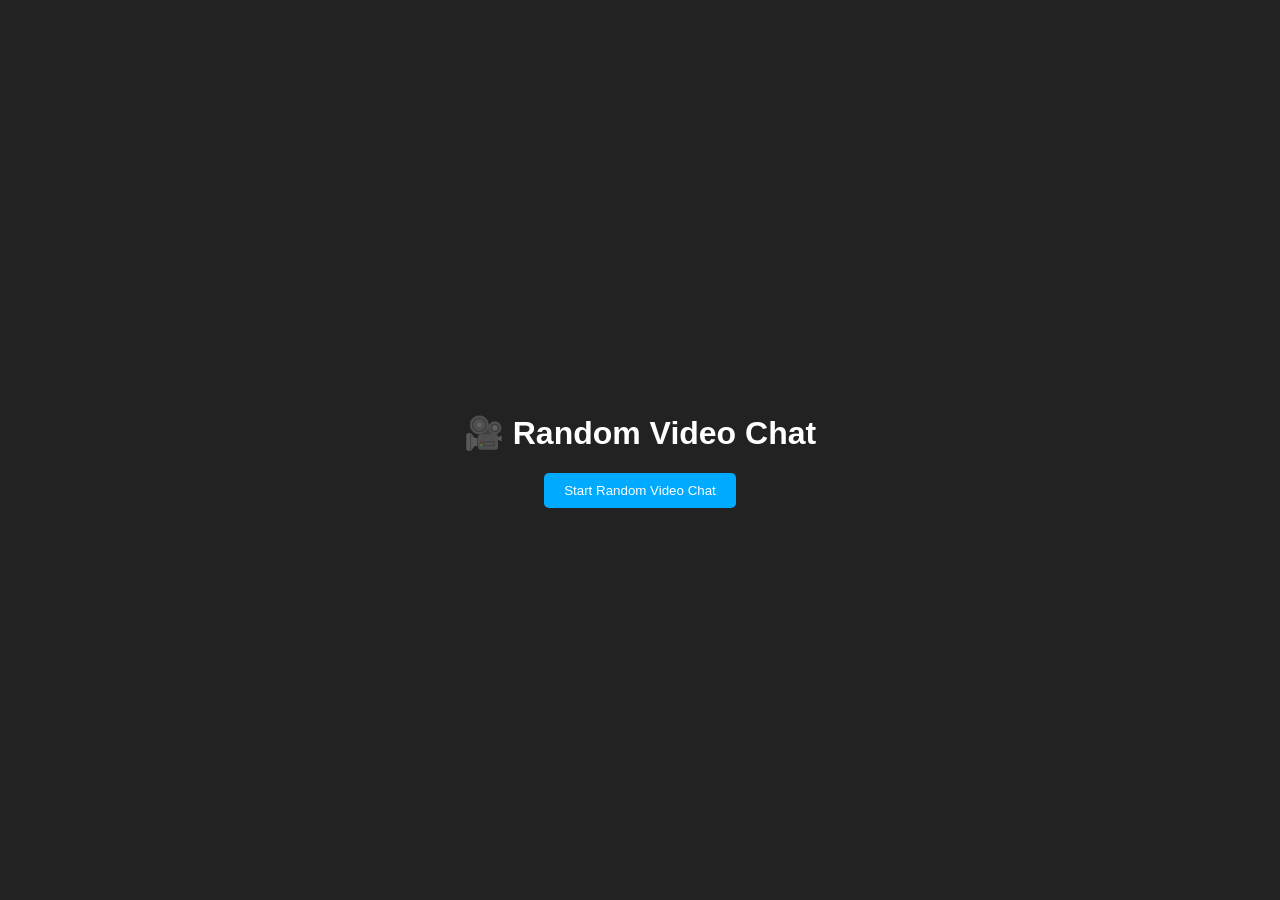
<file: public/index.html>
<!DOCTYPE html>
<html lang="en">
<head>
  <meta charset="UTF-8" />
  <meta name="viewport" content="width=device-width, initial-scale=1.0"/>
  <title>Random Video Chat</title>
  <link rel="stylesheet" href="styles.css" />
</head>
<body>
  <div class="container">
    <h1>🎥 Random Video Chat</h1>
    <button onclick="startChat()">Start Random Video Chat</button>
    <script>
      function startChat() {
        window.location.href = 'video.html';
      }
    </script>
  </div>
</body>
</html>
</file>
<file: public/styles.css>
body {
  margin: 0;
  font-family: Arial, sans-serif;
  background: #222;
  color: #fff;
  display: flex;
  align-items: center;
  justify-content: center;
  height: 100vh;
  text-align: center;
}
.container {
  padding: 20px;
}
.video-container {
  display: flex;
  flex-direction: column;
  align-items: center;
  gap: 10px;
}
video {
  width: 300px;
  max-width: 90%;
  border: 2px solid #fff;
  border-radius: 10px;
}
.controls {
  display: flex;
  gap: 10px;
}
button {
  padding: 10px 20px;
  background: #00aaff;
  border: none;
  color: white;
  border-radius: 5px;
  cursor: pointer;
}
</file>
